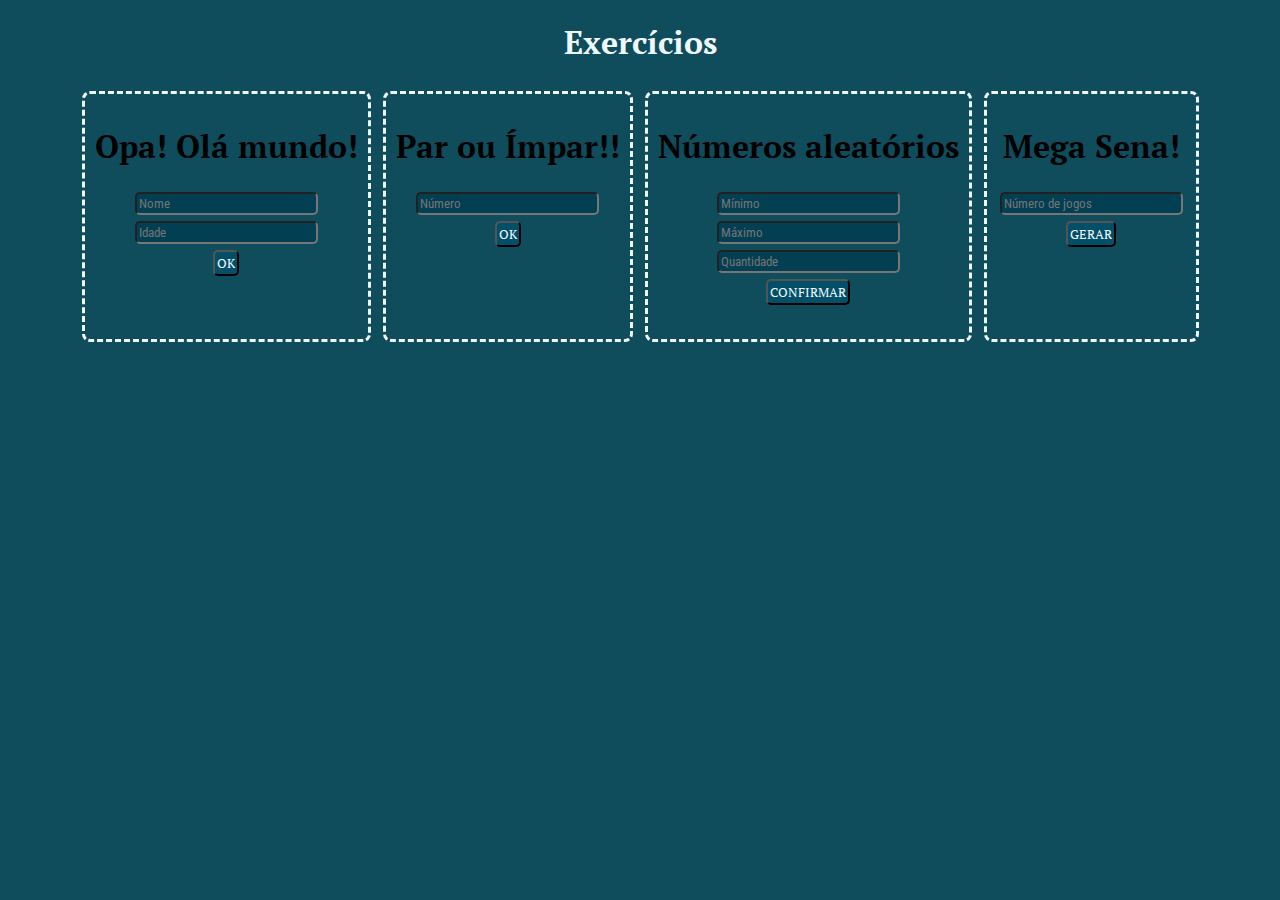
<file: index.html>
<!DOCTYPE html>
<html lang="en">
<head>
    <meta charset="UTF-8">
    <meta http-equiv="X-UA-Compatible" content="IE=edge">
    <meta name="viewport" content="width=device-width, initial-scale=1.0">
    <script src="index.js"></script>
    <link rel="stylesheet" type="text/css" href="style.css">
    <title>Teste HTML</title>
</head>
<body>
    <h1 class="titulo">Exercícios</h1>
    <main>
        <section>
            <h1 id="textOld">Opa! Olá mundo!</h1>

            <div class="entradas">
                <input type="text" class="entrada" id="c1-campo-nome" placeholder="Nome">
                <br>
                <input type="number" class="entrada" id="c1-campo-idade" placeholder="Idade">
                <br>
            </div>

            <div class="botoms">
                <input type="button" class="botom" value="OK" onclick="NomeIdade()">
            </div>

            <h3 id="velho"></h3>
        </section>

        <section>
            <h1 >Par ou Ímpar!!</h1>

            <div class="entradas">
                <input type="number" class="entrada" id="c2-parImpar" placeholder="Número">
                <br>
            </div>

            <div class="botoms">
                <input type="button" class="botom" value="OK" onclick="ParImpar()">
            </div>

            <h1 id="c2-imparPar"></h1>
        </section>

        <section>
            <h1>Números aleatórios</h1>

            <div class="entradas">
                <input type="number" class="entrada" id="c3-min" placeholder="Mínimo">
                <br>
                <input type="number" class="entrada" id="c3-max" placeholder="Máximo">
                <br>
                <input type="number" class="entrada" id="c3-quant" placeholder="Quantidade">
                <br>
            </div>

            <div class="botoms">
                <input type="button" class="botom" value="CONFIRMAR" onclick="aleatorio()">
            </div>

                <h4 id="c3-numeros"></h4>
        </section>

        <section>
            <h1>Mega Sena!</h1>

            <div class="entradas">
                <input type="number" class="entrada" id="c4-numero" placeholder="Número de jogos">
                <br>
            </div>
            
            <div class="botoms">
                <input type="button" class="botom" value="GERAR" onclick="MegaSena()">
            </div>

            <h3 id="c4-resposta"></h3>
        </section>
    </main>
</body>
</html>
</file>
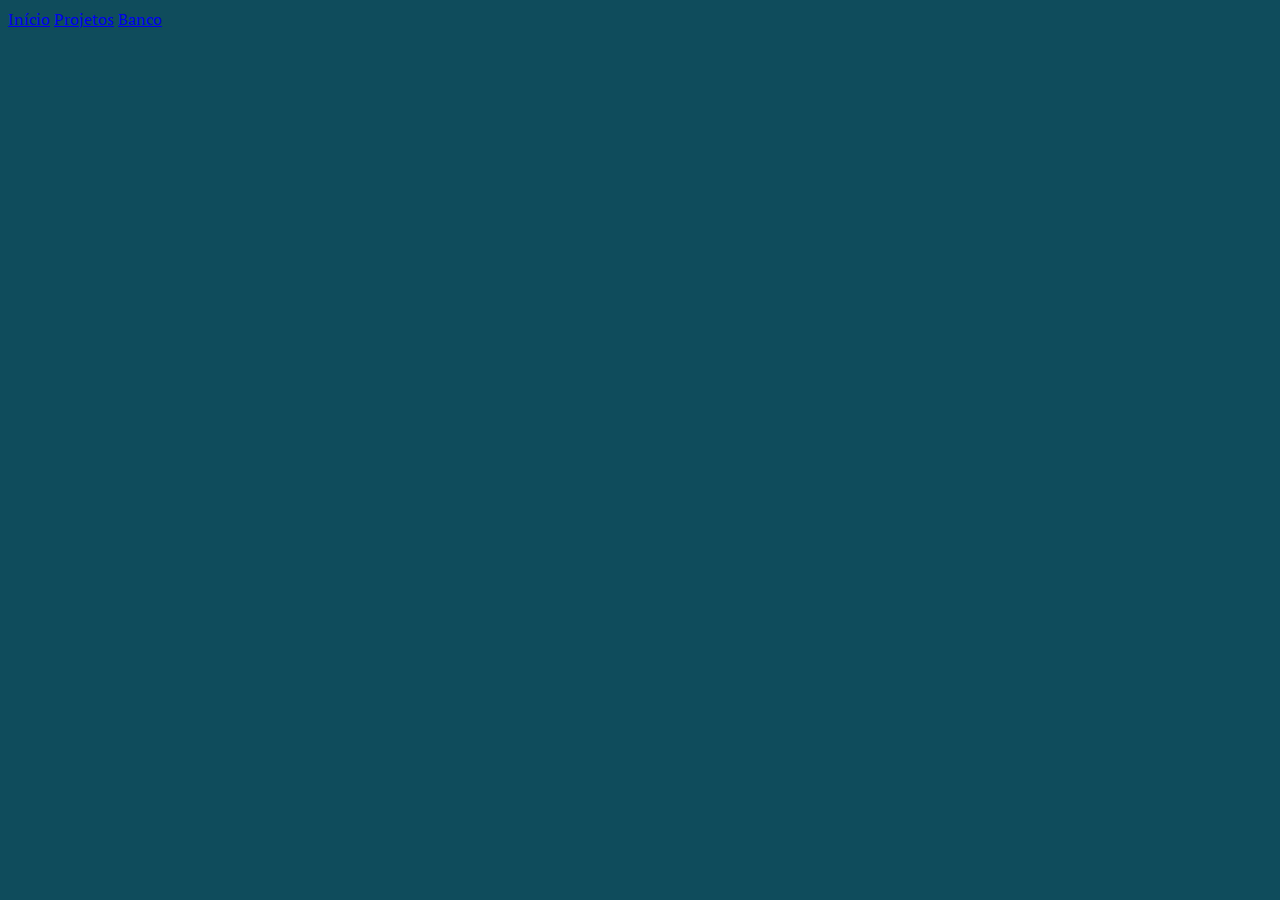
<file: bd.html>
<!DOCTYPE html>
<html lang="en">
<head>
    <meta charset="UTF-8">
    <meta http-equiv="X-UA-Compatible" content="IE=edge">
    <meta name="viewport" content="width=device-width, initial-scale=1.0">
    <script src="index.js"></script>
    <link rel="stylesheet" type="text/css" href="style.css">
    <title>Teste HTML</title>
</head>
<header>
    <a href="index.html">Início</a>
    <a href="projetos.html">Projetos</a>
    <a href="bd.html">Banco</a>
</header>
<body>
    <main>
    </main>
</body>
</html>
</file>
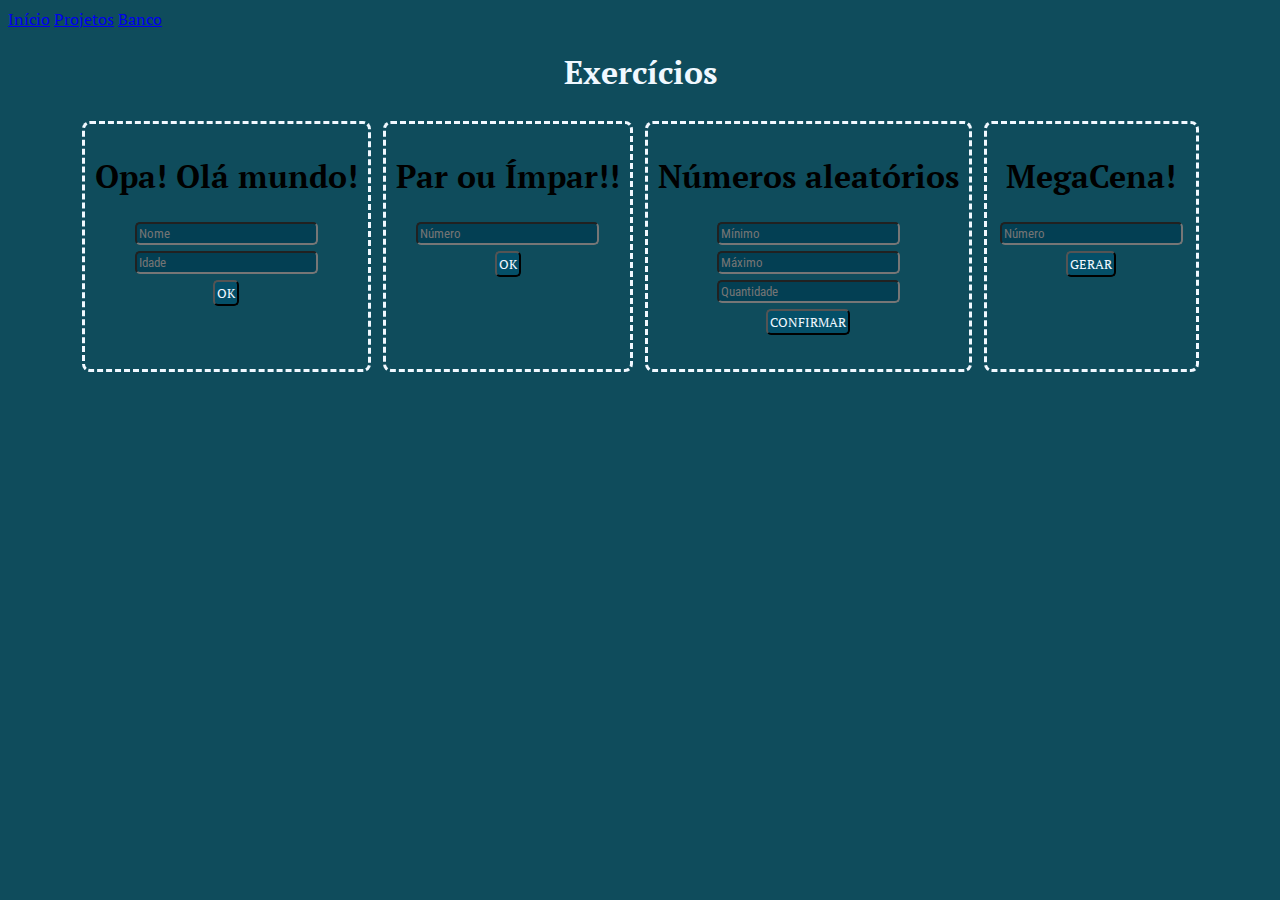
<file: projetos.html>
<!DOCTYPE html>
<html lang="en">
<head>
    <meta charset="UTF-8">
    <meta http-equiv="X-UA-Compatible" content="IE=edge">
    <meta name="viewport" content="width=device-width, initial-scale=1.0">
    <script src="index.js"></script>
    <link rel="stylesheet" type="text/css" href="style.css">
    <title>Teste HTML</title>
</head>
<header>
    <a href="index.html">Início</a>
    <a href="projetos.html">Projetos</a>
    <a href="bd.html">Banco</a>
    <h1 class="titulo">Exercícios</h1>
</header>
<body>
<main>
    <section>
        <h1 id="textOld">Opa! Olá mundo!</h1>

        <div class="entradas">
            <input type="text" class="entrada" id="c1-campo-nome" placeholder="Nome">
            <br>
            <input type="number" class="entrada" id="c1-campo-idade" placeholder="Idade">
            <br>
        </div>

        <div class="botoms">
            <input type="button" class="botom" value="OK" onclick="NomeIdade()">
        </div>

        <h3 id="velho"></h3>
    </section>

    <section>
        <h1 >Par ou Ímpar!!</h1>

        <div class="entradas">
            <input type="number" class="entrada" id="c2-parImpar" placeholder="Número">
            <br>
        </div>

        <div class="botoms">
            <input type="button" class="botom" value="OK" onclick="ParImpar()">
        </div>

        <h1 id="c2-imparPar"></h1>
    </section>

    <section>
        <h1>Números aleatórios</h1>

        <div class="entradas">
            <input type="number" class="entrada" id="c3-min" placeholder="Mínimo">
            <br>
            <input type="number" class="entrada" id="c3-max" placeholder="Máximo">
            <br>
            <input type="number" class="entrada" id="c3-quant" placeholder="Quantidade">
            <br>
        </div>

        <div class="botoms">
            <input type="button" class="botom" value="CONFIRMAR" onclick="aleatorio()">
        </div>

            <h4 id="c3-numeros"></h4>
    </section>

    <section>
        <h1>MegaCena!</h1>

        <div class="entradas">
            <input type="number" class="entrada" id="c4-numero" placeholder="Número">
            <br>
        </div>
        
        <div class="botoms">
            <input type="button" class="botom" value="GERAR" onclick="MegaCena()">
        </div>

        <h3 id="c4-resposta"></h3>
    </section>
</main>
</body>
</html>
</file>
<file: style.css>
@import url('https://fonts.googleapis.com/css2?family=PT+Serif&family=Roboto+Condensed:ital@1&display=swap');

body{
    background: #0f4c5c;
    font-family: 'PT Serif', serif;
}

main{
    display: flex;
    justify-content: center;
    flex-direction: row;
}

section{
    background-color:#0f4c5c;
    margin: 6px;
    padding: 10px;
    border-radius: 8px;
    border-style:dashed;
    border-color: aliceblue;
}

.entrada {
    background-color: #033f53;
    padding: 2px;
    border-radius: 5px;
    margin: 3px;
    font-family: 'Roboto Condensed', sans-serif;
    color: azure;
}

.botom {
    background-color: #044f68;
    padding: 2px;
    border-radius: 5px;
    margin: 3px;
    font-family: 'PT Serif', serif;
    color:aliceblue;
}

h1 {
    text-align: center;
}

.botoms {
    text-align: center;
}

.entradas {
    text-align: center;
}

.titulo {
    color: aliceblue;
}
</file>
